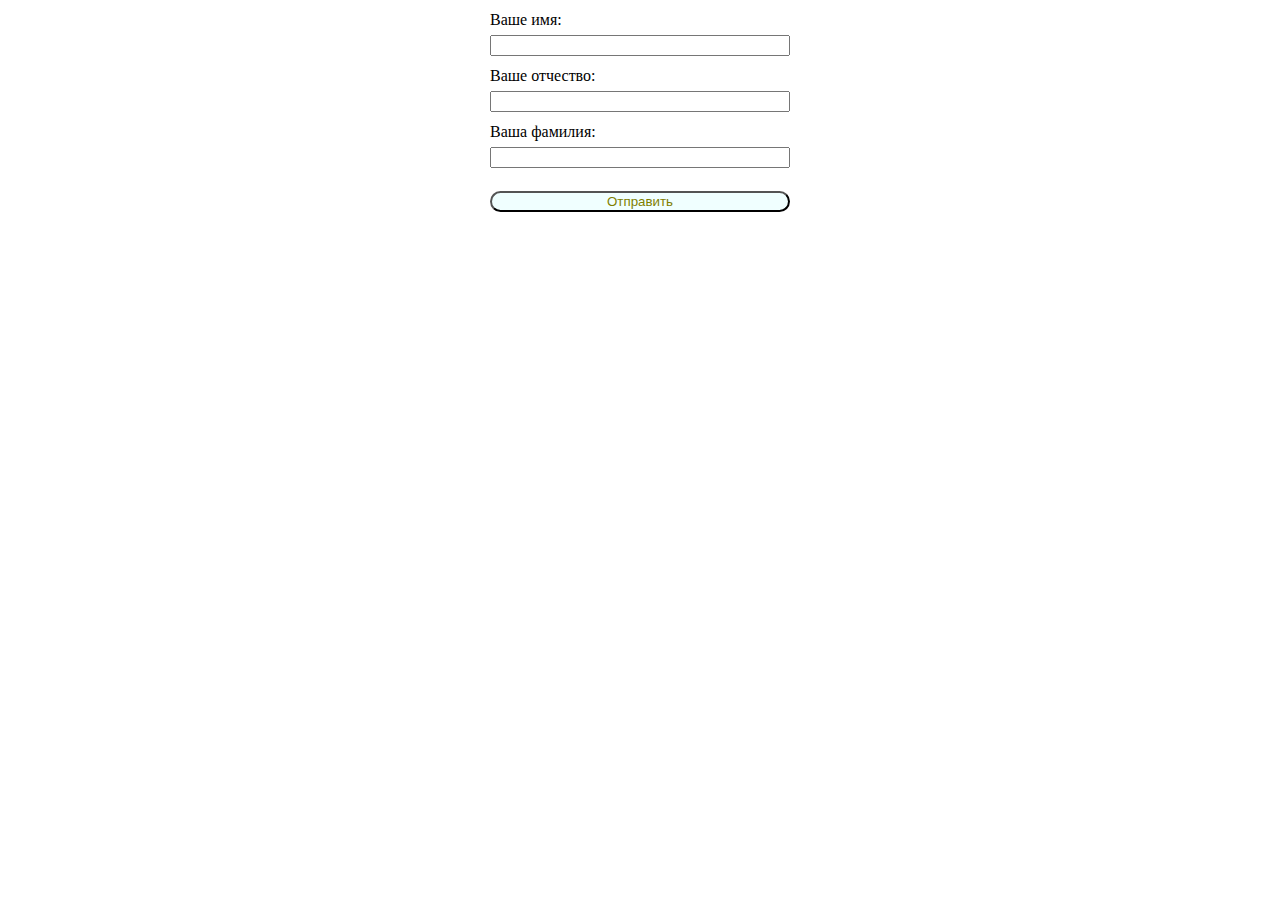
<file: fio/index.html>
<!DOCTYPE html>
<html lang="ru">
<head>
    <meta charset="UTF-8">
    <meta http-equiv="X-UA-Compatible" content="IE=edge">
    <meta name="viewport" content="width=device-width, initial-scale=1.0">
    <title>ФИО</title>
    <link rel="stylesheet" href="style.css">
</head>
<body>
    <form id="fio-form" class="fio-form">
        
        <label for="userName" class="form-item">Ваше имя:</label>
        <input type="text" id="userName" name="userName" class="form-item">
        <div class="errorMessage" id="userNameError"> </div>

        <label for="userPatronymic" class="form-item">Ваше отчество:</label>
        <input type="text" id="userPatronymic" name="userPatronymic" class="form-item">
        <div class="errorMessage" id="userPatronymicError"> </div>

        <label for="userSurname" class="form-item">Ваша фамилия:</label>
        <input type="text" id="userSurname" name="userSurname" class="form-item userSurname">
        <div class="errorMessage" id="userSurnameError"> </div>

        <button type="button" id="getData" class="form-item button">Отправить</button>
        <div class="errorMessage" id="errorMessage"></div>
        <div id="result" class="result"> </div>
    </form>

    <script src="main.js"></script>
</body>
</html>
</file>
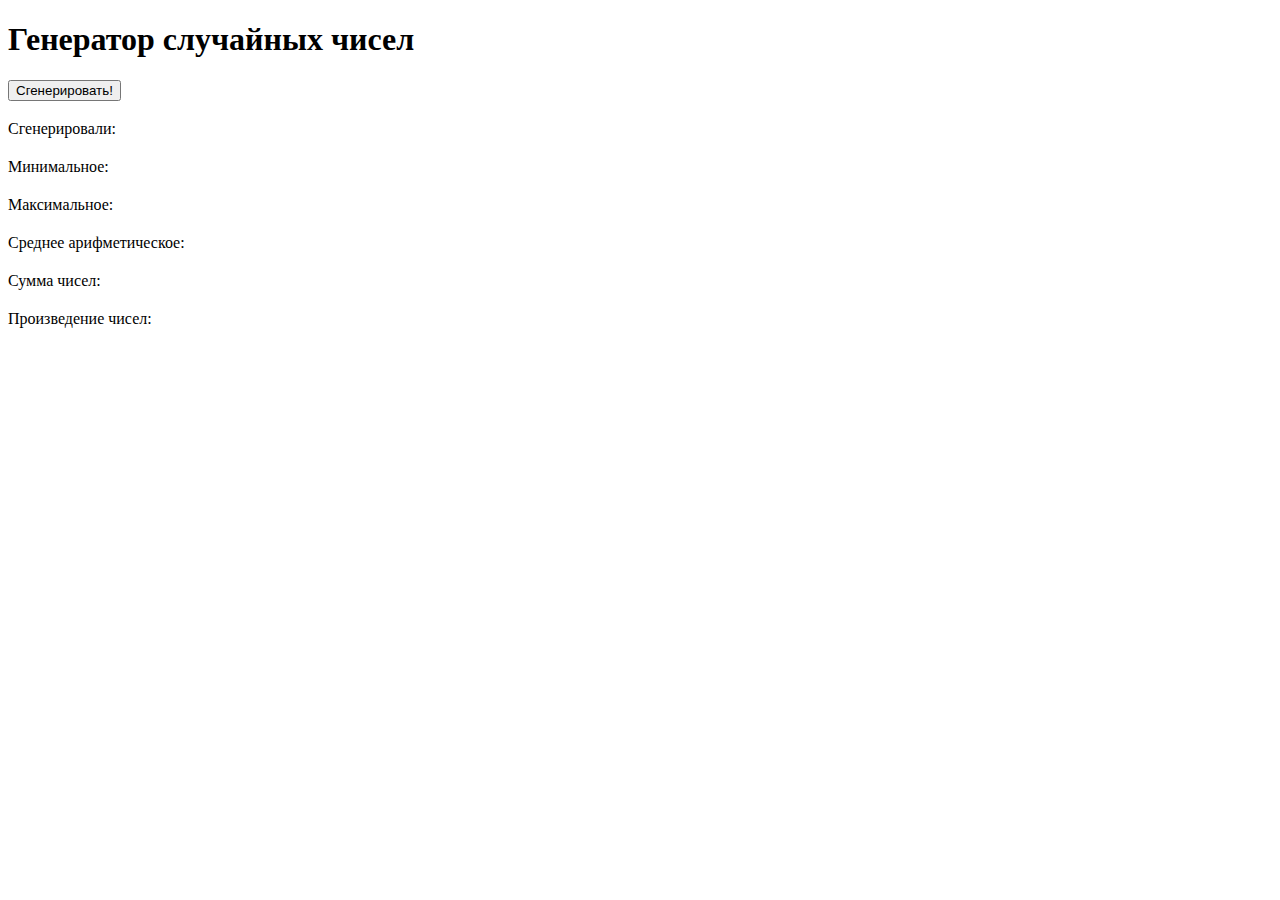
<file: math/index.html>
<!DOCTYPE html>
<html lang="ru">
<head>
    <meta charset="UTF-8">
    <meta http-equiv="X-UA-Compatible" content="IE=edge">
    <meta name="viewport" content="width=device-width, initial-scale=1.0">
    <title>Генератор случайных чисел</title>
    <link rel="stylesheet" href="style.css">
</head>
<body>
    <h1>Генератор случайных чисел</h1>
    <button id="start">Сгенерировать!</button>
    <p>Сгенерировали: <span class="number" id="array"></span></p>
    <p>Минимальное: <span class="number" id="min"></span></p>
    <p>Максимальное: <span class="number" id="max"></span></p>
    <p>Среднее арифметическое: <span class="number" id="mid"></span></p>
    <p>Сумма чисел: <span class="number" id="sum"></span></p>
    <p>Произведение чисел: <span class="number" id="multy"></span></p>
    <script src="main.js"></script>
</body>
</html>
</file>
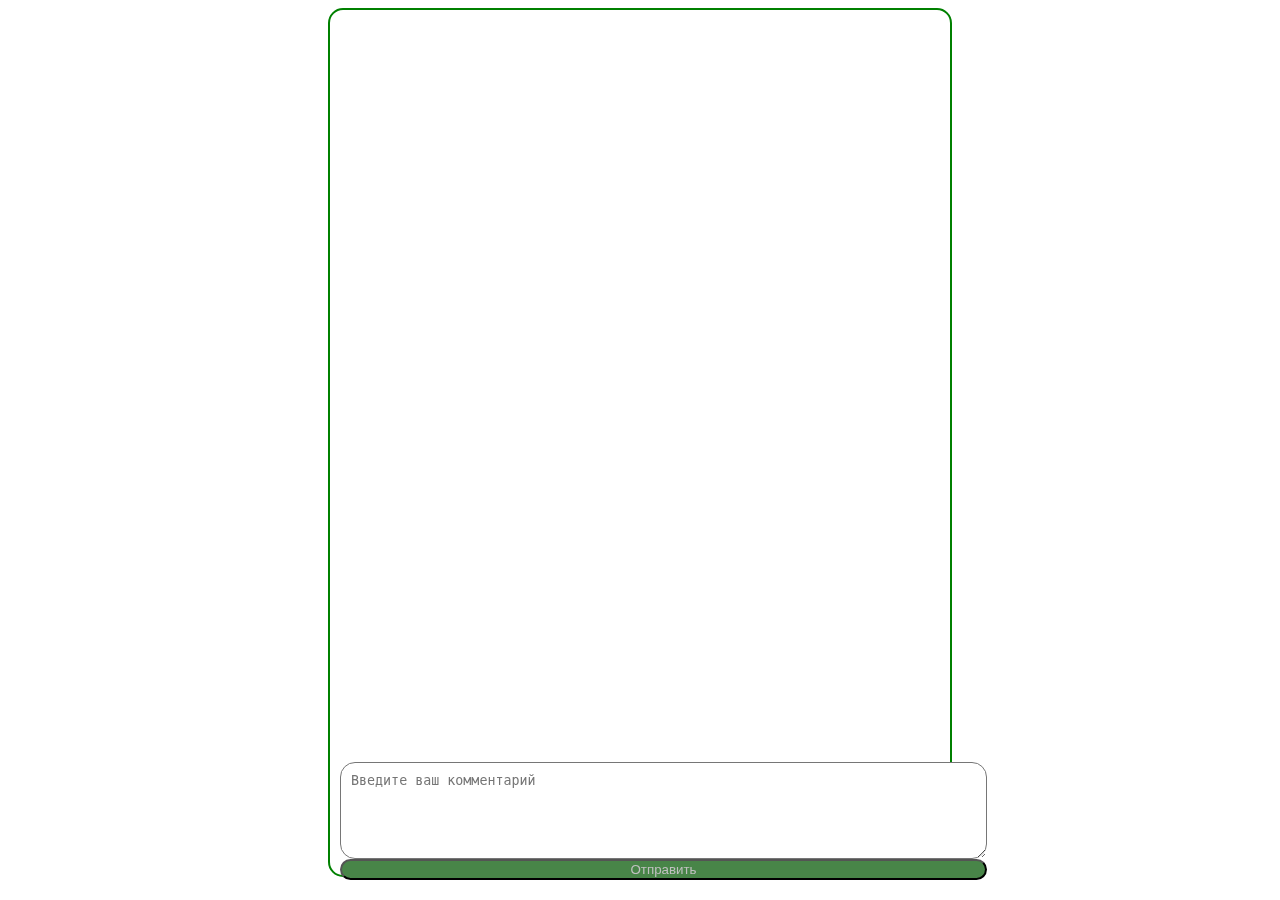
<file: spam/index.html>
<!DOCTYPE html>
<html lang="ru">
<head>
    <meta charset="UTF-8">
    <meta http-equiv="X-UA-Compatible" content="IE=edge">
    <meta name="viewport" content="width=device-width, initial-scale=1.0">
    <title>Фильтр</title>
    <link rel="stylesheet" href="style.css">
</head>
<body>
    <main class="container">
        <section class="messages" id="messages">

        </section>
        <section class="send-area">
            <textarea name="" id="msg" cols="76" rows="5" placeholder="Введите ваш комментарий"></textarea>
            <button id="send" class="send-button disabled">Отправить</button>
        </section>
    </main>
    <script src="main.js"></script>
</body>
</html>
</file>
<file: fio/style.css>
.fio-form {
    margin: 0 auto;
    width: 300px;
    display: flex;
    flex-direction: column;
}

.form-item {
    margin: 3px 0;
}

.userSurname {
    margin-bottom: 15px;
}

.errorMessage {
    margin-top: 5px;
    color: red;
    font-weight: bold;
}

.error {
    border: 3px solid red;
}

.error:active, .error:focus {
    outline: none;
    border: 3px solid red;
}

.errorMessage {
    color: red;
    font-size: larger;
    font-weight: bold;
}

.button {
    border-radius: 25px;
    color: olive;
    background-color: azure;
}

.button:hover {
    cursor: pointer;
}

.button:active {
    color: black;
    border: 2px solid #3a3a08;
}

.disabled {
    color: grey;
    background-color: silver;
}

.disabled:hover {
    cursor: not-allowed; 
}

.result {
    color: green;
    font-size: large;
    font-weight: bold;
}
</file>
<file: math/style.css>
.number {
    font-size: larger;
    font-weight: bold;
    color: green;
}

button:hover {
    cursor: pointer;
}
</file>
<file: spam/style.css>
.container {
    display: flex;
    width: 600px;
    height: 95vh;
    margin: 0 auto;
    border: 2px solid green;
    border-radius: 15px;
    padding: 5px 10px;
}

.messages {
    width: 100%;
}

.send-area {
    display: flex;
    flex-direction: column;
    position: fixed;
    bottom: 20px;
}

textarea {
    border-radius: 15px;
    padding: 10px;
}

.send-button {
    background-color: #069c06;
    border-radius: 15px;
}

.send-button:hover {
    cursor: pointer;
    background-color: #045a04;
}

.send-button:active {
    background-color: #12d412;
}

.disabled {
    background-color: #488548;
    color: silver;
}

.disabled:hover {
    cursor: not-allowed;
    background-color: #71d671;
}
</file>
